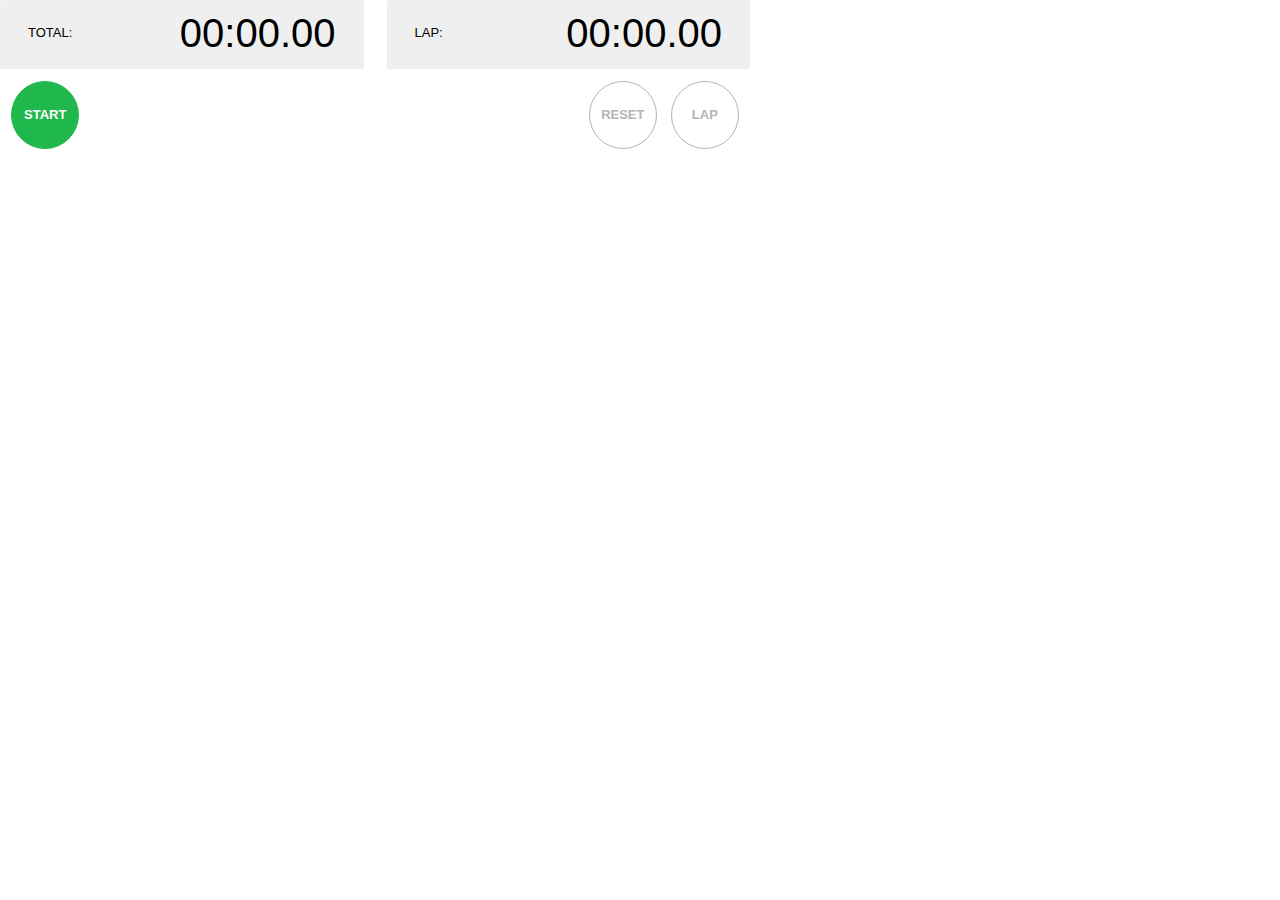
<file: stopwatch/index.html>
<!doctype html>
<html lang="en">
<head>
    <meta charset="UTF-8">
    <meta name="viewport"
          content="width=device-width, user-scalable=no, initial-scale=1.0, maximum-scale=1.0, minimum-scale=1.0">
    <meta http-equiv="X-UA-Compatible" content="ie=edge">
    <meta http-equiv="Cache-Control" content="no-cache, no-store, must-revalidate" />
    <meta http-equiv="Pragma" content="no-cache" />
    <meta http-equiv="Expires" content="-1" />
    <link rel="stylesheet" href="style.css" >
    <title>Document</title>
</head>
    <body class="zci--stopwatch">
        <div id="stopwatch_container">
            <div class="clearfix pane-block">
                <div class="goodie-pane">
                    <span class="label">TOTAL:</span>
                    <span class="time" id="total_time">00:00.00</span>
                </div>
                <div class="goodie-pane goodie-pane-right" style="display: none;">
                    <span class="label">LAP:</span>
                    <span class="time" id="current_time">00:00.00</span>
                </div>
            </div>
            <div class="btn-wrapper">
                <button class="stopwatch__btn start">START</button>
                <div class="stopwatch__left" style="display: none;">
                    <button class="stopwatch__btn" id="reset_btn" disabled>RESET</button>
                    <button class="stopwatch__btn" id="lap_btn" disabled>LAP</button>
                </div>
            </div>
            <table id="split_list" class="is-hidden"></table>
        </div>
        <script src="common/iframeHandler.min.js"></script>
        <script src="common/instantAnswer.js"></script>
        <script src="lib/jquery.min.js"></script>
        <script src="script.js"></script>
    </body>
</html>
</file>
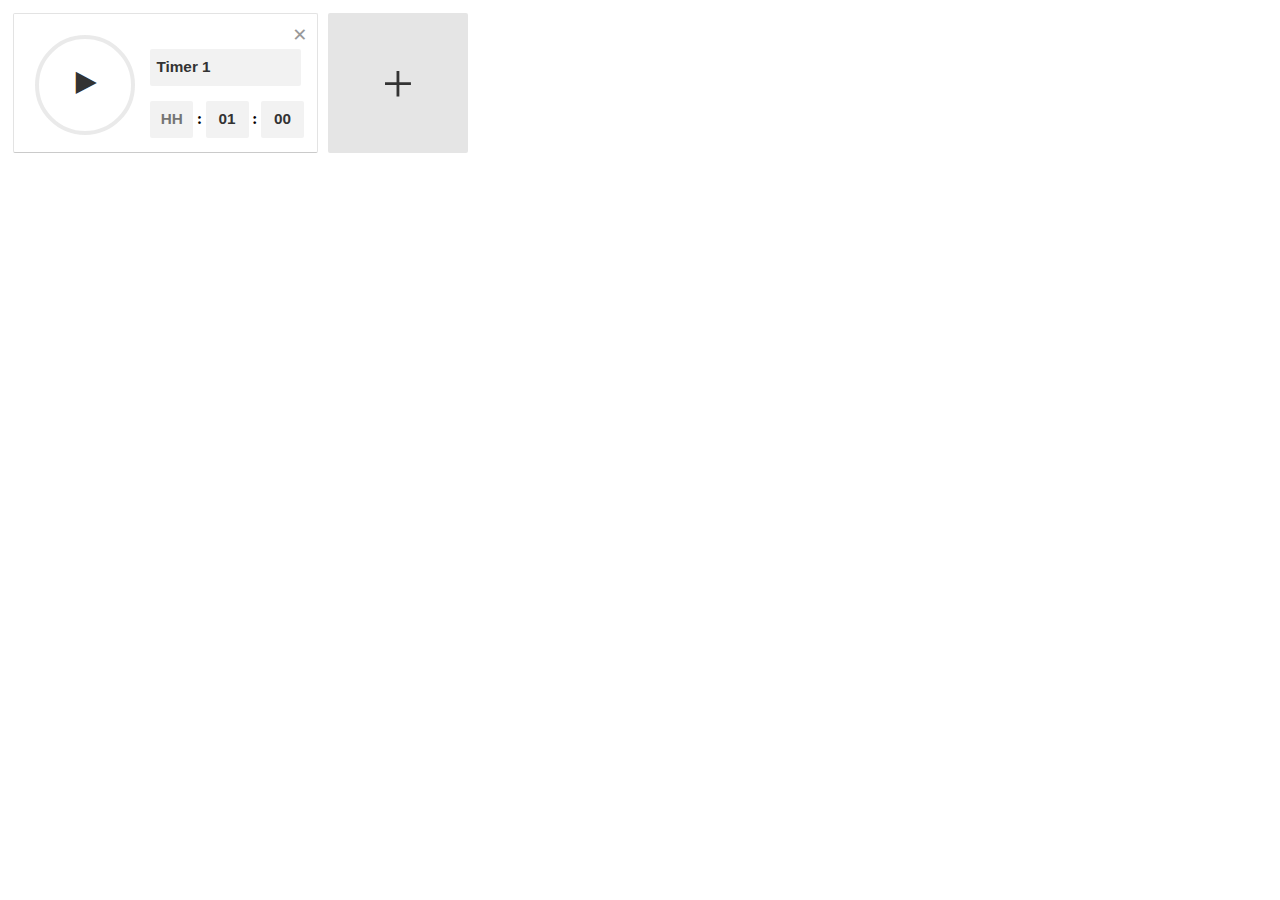
<file: timer/index.html>
<!doctype html>
<html lang="en">
<head>
    <meta charset="UTF-8">
    <meta name="viewport"
          content="width=device-width, user-scalable=no, initial-scale=1.0, maximum-scale=1.0, minimum-scale=1.0">
    <meta http-equiv="X-UA-Compatible" content="ie=edge">
    <meta http-equiv="Cache-Control" content="no-cache, no-store, must-revalidate" />
    <meta http-equiv="Pragma" content="no-cache" />
    <meta http-equiv="Expires" content="0" />
    <title>Document</title>
    <link rel="stylesheet" href="style.css" >
</head>
    <body class="zci--timer is-active">
        <div class="cw">
            <div class="zci__main  zci__main--detail  c-base">
                <div class="zci__body">

                    <div class="tile bg-clr--platinum-light" id="add_timer_container">
                        <a id="add_timer_btn" class="tx-clr--slate">+</a>
                    </div>
                </div>
            </div>
        </div>
        <script src="common/iframeHandler.min.js"></script>
        <script src="common/instantAnswer.js"></script>
        <script src="lib/jquery.min.js"></script>
        <script src="lib/howler.min.js"></script>
        <script src="lib/handlebars.min.js"></script>
        <script src="script.js"></script>

        <script id="timer" type="text/x-handlebars-template">
            <div class="timer_container tile status_not_started">
                <div class="tx-clr--slate play_pause">
                    <a href=""></a>
                    <div class="progress">
                        <div class="fill">
                            <span class="rotated_fill"></span>
                            <span class="first_half_fill"></span>
                        </div>
                    </div>
                </div>
                <div class="display_container">
                    <div class="name">
                        <input type="text" class="bg-clr--silver tx-clr--slate name_input" value="Timer 1"/>
                    </div>
                    <div class="time">
                        <div class="time_display">
                            <span class="tx-clr--slate hours_minutes">00:00</span>
                            <span class="seconds">00</span>
                        </div>
                        <div class="time_input">
                            <input type="tel" pattern="\d*" maxlength="2" class="bg-clr--silver tx-clr--slate hours" placeholder="HH">
                            <span class="separator">:</span>
                            <input type="tel" pattern="\d*" maxlength="2" class="bg-clr--silver tx-clr--slate minutes" placeholder="MM">
                            <span class="separator">:</span>
                            <input type="tel" pattern="\d*" maxlength="2" class="bg-clr--silver tx-clr--slate seconds" placeholder="SS">
                        </div>
                    </div>
                </div>
                <a href="" class="corner_btn reset">RESET</a>
                <a href="" class="corner_btn add_minute bg-clr--silver">+1</a>
                <a href="" class="corner_btn close">&times;</a>
            </div>
        </script>
    </body>
</html>
</file>
<file: stopwatch/style.css>
body {
    margin: 0;
    max-width: 750px;
}

.is-closed, .is-hidden {
    display: none !important;
}

#stopwatch_container {
    width: 100%;
}

/*time panes*/
.zci--stopwatch .goodie-pane {
    width: 41%;
    height: 100%;
    line-height: 50px;
    background-color: rgba(150,150,150,.15);
    display: inline-block;
    padding: .5em 1.75em;
    border-radius: 2px;
}

.zci--stopwatch .goodie-pane-right {
    float: right;
}

.zci--stopwatch .pane-block {
    margin-bottom: 10px;
    font-family: sans-serif;
}

/*time*/
.zci--stopwatch .label {
    font-size: 13px;
    vertical-align: 4px;
    font-weight: 400;
}

.zci--stopwatch .time {
    float: right;
    font-size: 40px;
}

.zci--stopwatch #total_time {
    font-weight: 400;
}

.zci--stopwatch #current_time {
    font-weight: 300;
}

/*buttons*/
.zci--stopwatch .stopwatch__btn {
    height: 68px;
    width: 68px;
    border-radius: 34px;
    text-align: center;
    line-height: 63px;
    border: 1px solid black;
    font-size: 13px;
    font-weight: bold;
    outline: none; /*remove the blue outline in chrome/opera*/
    background: none;
    color: #393939;
}

.zci--stopwatch .stopwatch__left {
    float: right;
}

/*remove the dashed line around button in FF/IE*/
.zci--stopwatch .stopwatch__btn::-moz-focus-inner {
    border: 0;
}

.zci--stopwatch .stopwatch__btn.start {
    border-color: #20b84c !important;
    background-color: #20b84c;
    color: white !important;
}

.zci--stopwatch .stopwatch__btn.stop {
    border-color: #ff3908 !important;
    background-color: #ff3908;
    color: white !important;
}

.zci--stopwatch .stopwatch__btn[disabled] {
    color: #b4b4b4;
    border-color: #b4b4b4;
}

.zci--stopwatch #reset_btn {
    margin-right: 10px;
}

.zci--stopwatch .btn-wrapper {
    padding: 0.1em .70em;
}

/*dark theme*/
.dark-header .zci--stopwatch .stopwatch__btn {
    color: #ccc;
    border-color: #ccc;
}

.dark-header .zci--stopwatch .stopwatch__btn[disabled] {
    color: #484848;
    border-color: #484848;
}

/*split table*/
.zci--stopwatch table {
    width: 100%;
    border-collapse: collapse;
    margin-top: 10px;
    font-family: sans-serif;
}

.zci--stopwatch td {
    text-align: center;
    border-top: 1px solid rgba(155,155,155,.15);
}

.zci--stopwatch th {
    color: #999;
    font-weight: normal;
    text-align: center;
}

.zci--stopwatch .lap-num {
    font-size: 13px;
    text-align: left;
    padding-left: .75em;
}

.zci--stopwatch .lap-time {
    font-size: 16px;
    text-align: right;
    width: 48%;
    padding-right: 1.75em;
}

.zci--stopwatch .lap-time.lap-total {
    padding-right: 2.75em;
}

/*stack the big time divs if the screen is too narrow*/
@media screen and (max-width: 700px) {
    .zci--stopwatch .goodie-pane {
        width: 92%;
        padding: 0 4%;
    }

    .zci--stopwatch .goodie-pane-right {
        float: none;
        margin-top: 5px;
    }

    .zci--stopwatch .zci__body {
        padding-right: 1em;
    }

    .zci--stopwatch .lap-time {
        padding-right: 1em !important;
    }
}
</file>
<file: timer/style.css>
@font-face {
    font-family: 'ddg-serp-icons';
    font-display: swap;
    src: url('font/ddg-serp-icons.ttf') format('truetype');
    font-weight: normal;
    font-style: normal;
}

/* GENERAL */
.tile, .tile--s, .tile--info {
    -webkit-box-sizing: border-box;
    -moz-box-sizing: border-box;
    box-sizing: border-box;
    -webkit-border-radius: 2px;
    -moz-border-radius: 2px;
    -ms-border-radius: 2px;
    -o-border-radius: 2px;
    border-radius: 2px;
    display: block;
    position: relative;
    background-color: #fff;
    border: 1px solid #e3e3e3;
    border-bottom-color: #cacaca;
    font-size: .87em;
    margin: 8px 5px;
    line-height: 1.37;
    padding: 0;
    opacity: 1;
}
.bg-clr--platinum-light {
    background-color: #e5e5e5;
}

.text--primary, .tx-clr--dk, .tx-clr--slate {
    color: #333;
}
.bg-clr--silver {
    background-color: #f2f2f2;
}


.zci.zci--timer.is-active {
    padding-top: 10px;
    padding-bottom: 0;
}

.zci--timer .tile {
    margin-top: 5px;
    margin-bottom: 5px;
}

.zci--timer .cw {
    max-width: 100%;
}

.zci--timer .zci__main {
    max-width: 100%;
}

.zci--timer .zci__body {
    padding-left: 0;
}

.zci--timer .timer_container {
    position: relative;
    width: 305px;
    height: 140px;
    display: block;
}

.zci--timer .play_pause,
.zci--timer .timer_container,
.zci--timer #add_timer_container,
.zci--timer .display_container {
    float: left;
}

.zci--timer #add_timer_container {
    display: block;
    width: 140px;
    height: 140px;
    border: none;
}

.zci--timer a#add_timer_btn {
    width: 100%;
    text-decoration: none;
    display: block;
    text-align: center;
    font-size: 4em;
    line-height: 140px;
    cursor: pointer;
}

.zci--timer a#add_timer_btn:hover {
    color: #333;
}

/* PLAY/PAUSE BTN */

.zci--timer .play_pause {
    width: 45%;
    height: 100%;
    position: relative;
}

.zci--timer .play_pause .progress {
    position: relative;
    left: 1.5em;
    top: 1.5em;
    width: 100px;
    height: 100px;
    border: 4px solid #eee;
    border-color: rgba(150,150,150,0.2);
    box-sizing: border-box;
    border-radius: 50%;
}

.zci--timer .timer_container.status_running .play_pause .progress,
.zci--timer .timer_container.status_paused .play_pause .progress {
    border-color: #eee;
    border-color: rgba(150,150,150,0.2);
}

.zci--timer .play_pause .fill {
    display: none;
    top: -4px;
    left: -4px;
    position: absolute;
    width: 100px;
    height: 100px;
    clip: rect(0, 100px, 100px, 50px);
}

.zci--timer .half_complete .play_pause .fill {
    clip: auto;
}

/* this will be shown via JS for browsers that can handle it */
.zci--timer .play_pause .first_half_fill,
.zci--timer .play_pause .rotated_fill {
    display: none;
    top: 0;
    left: 0;
    position: absolute;
    width: 100px;
    height: 100px;
    border: 4px solid #4ab857;
    box-sizing: border-box;
    border-radius: 50%;
}

.zci--timer .status_stopped .play_pause .fill,
.zci--timer .status_stopped .play_pause .rotated_fill {
    display: block;
}

.zci--timer .play_pause .rotated_fill {
    clip: rect(0, 50px, 100px, 0);
}

.zci--timer .play_pause .first_half_fill {
    clip: rect(0, 100px, 100px, 50px);
}

.zci--timer .half_complete .play_pause .first_half_fill {
    display: block;
}

.zci--timer .timer_container.status_paused .rotated_fill,
.zci--timer .timer_container.status_paused .first_half_fill {
    border-color: #959595;
}

.zci--timer .play_pause a {
    font-family: "ddg-serp-icons";
    color: inherit;
    font-size: 35px;
    width: 35px;
    height: 35px;
    text-decoration: none;
    position: absolute;
    left: 50%;
    top: 50%;
    margin-left: -15px;
    margin-top: -24px;
    z-index: 10;
}

.zci--timer .timer_container.status_stopped .play_pause a {
    color: #4ab857;
}

/* button look for different timer statuses */

.zci--timer .play_pause a:after {
    content: "►";
}

.zci--timer .status_running .play_pause a:after {
    content: "║";
    position: relative;
    right: 1px;
    bottom: 1px;
}

.zci--timer .status_stopped .play_pause a:after {
    content: "\2713"; /* check */
    position: relative;
    right: 1px;
    bottom: 1px;
}

/* TIMER NAME / TIME */

.zci--timer .display_container {
    width: 55%;
    height: 100%;
}

.zci--timer .name {
    margin-top: 2.5em;
}

.zci--timer .name_input {
    font-size: 1.1em;
    font-weight: bold;
    width: 9.05em;
    margin-bottom: 0.8em;
}

.zci--timer .time_display {
    font-weight: bold;
    margin-top: -1.2em;
    margin-left: 0.3em;
    /* shown later on */
    display: none;
}

.zci--timer .time_display .hours_minutes {
    font-size: 3em;
}

.zci--timer .time_display .seconds {
    font-size: 1.5em;
    color: #999;
    position: relative;
    bottom: 0.7em;
}

.zci--timer .time_input input {
    width: 2em;
    text-align: center;
}

/* IE is the only browser that doesn't show a grey placeholder */
.zci--timer .time_input input:-ms-input-placeholder {
    color: grey;
}

.zci--timer .name_input,
.zci--timer .time_input input {
    font-size: 1.1em;
    font-weight: bold;
    height: 2em;
    border: none;
    padding: 0.2em 0.4em;
    margin-bottom: 1em;
    border-radius: 2px;
    -moz-border-radius: 2px;
    -o-border-radius: 2px;
    -webkit-border-radius: 2px;
}

.zci--timer .time_input .separator {
    font-weight: bold;
    font-size: 1.2em;
}

/* RESET / ADD MINUTE / CLOSE BTNS */

.zci--timer .corner_btn {
    color: #999;
    font-weight: bold;
    text-decoration: none;
    position: absolute;
    right: 10px;
    font-size: 0.9em;
}

.zci--timer .corner_btn.reset {
    display: none;
    top: 10px;
}

.zci--timer .corner_btn.add_minute {
    display: none;
    bottom: 10px;
    border-radius: 50%;
    width: 2em;
    height: 2em;
    box-sizing: border-box;
    text-align: center;
    line-height: 2em;
    padding-top: 0.1em;
    /* bump slightly to the left as the 1 is bigger than the +
     * so it seems off-center */
    padding-right: 0.1em;
}

.zci--timer .corner_btn.close {
    top: 4px;
    font-size: 1.8em;
}

/* SHOW / HIDE CONTROLS BASED ON TIMER STATE */

/* running */

.zci--timer .status_running .corner_btn.add_minute {
    display: inline;
}

.zci--timer .status_running .corner_btn.close,
.zci--timer .status_running .time_input {
    display: none;
}

.zci--timer .status_running .play_pause .fill,
.zci--timer .status_running .play_pause .rotated_fill,
.zci--timer .status_running .time_display {
    display: block;
}

/* paused */

.zci--timer .status_paused .corner_btn.reset,
.zci--timer .status_stopped .corner_btn.reset,
.zci--timer .status_paused .corner_btn.add_minute {
    display: inline;
}

.zci--timer .status_paused .corner_btn.close,
.zci--timer .status_paused .time_input {
    display: none;
}

.zci--timer .status_paused .play_pause .fill,
.zci--timer .status_paused .play_pause .rotated_fill,
.zci--timer .status_paused .time_display {
    display: block;
}

/* stopped */

.zci--timer .status_stopped .corner_btn.close,
.zci--timer .status_stopped .time_input {
    display: none;
}

.zci--timer .status_stopped .time_display {
    display: block;
}

/* CHANGES FOR MOBILE */
@media (max-width: 600px) {
    .zci--timer.is-active,
    .zci--timer .cw {
        padding: 0;
    }

    .zci--timer .zci__body {
        /*padding: 10px;*/
        margin: 0;
    }

    .zci--timer .timer_container,
    .zci--timer #add_timer_container {
        width: 100%;
        margin: 0 0 10px 0;
    }

    .zci--timer .play_pause {
        max-width: 138px;
    }

    .zci--timer #add_timer_container {
        height: 45px;
        margin-bottom: 0;
        border: 1px solid #ddd;
        border-radius: 0.25em;
    }

    .zci--timer #add_timer_btn {
        font-size: 1.1em!important;
        font-weight: 600;
        line-height: 43px!important;
    }

    /* CHANGES FOR DARK MODE */

    .dark-bg .zci--timer a#add_timer_btn:hover {
        color: #e6e6e6;
    }

    .dark-bg .zci--timer a:hover {
        color: #dadada;
    }
}
</file>
